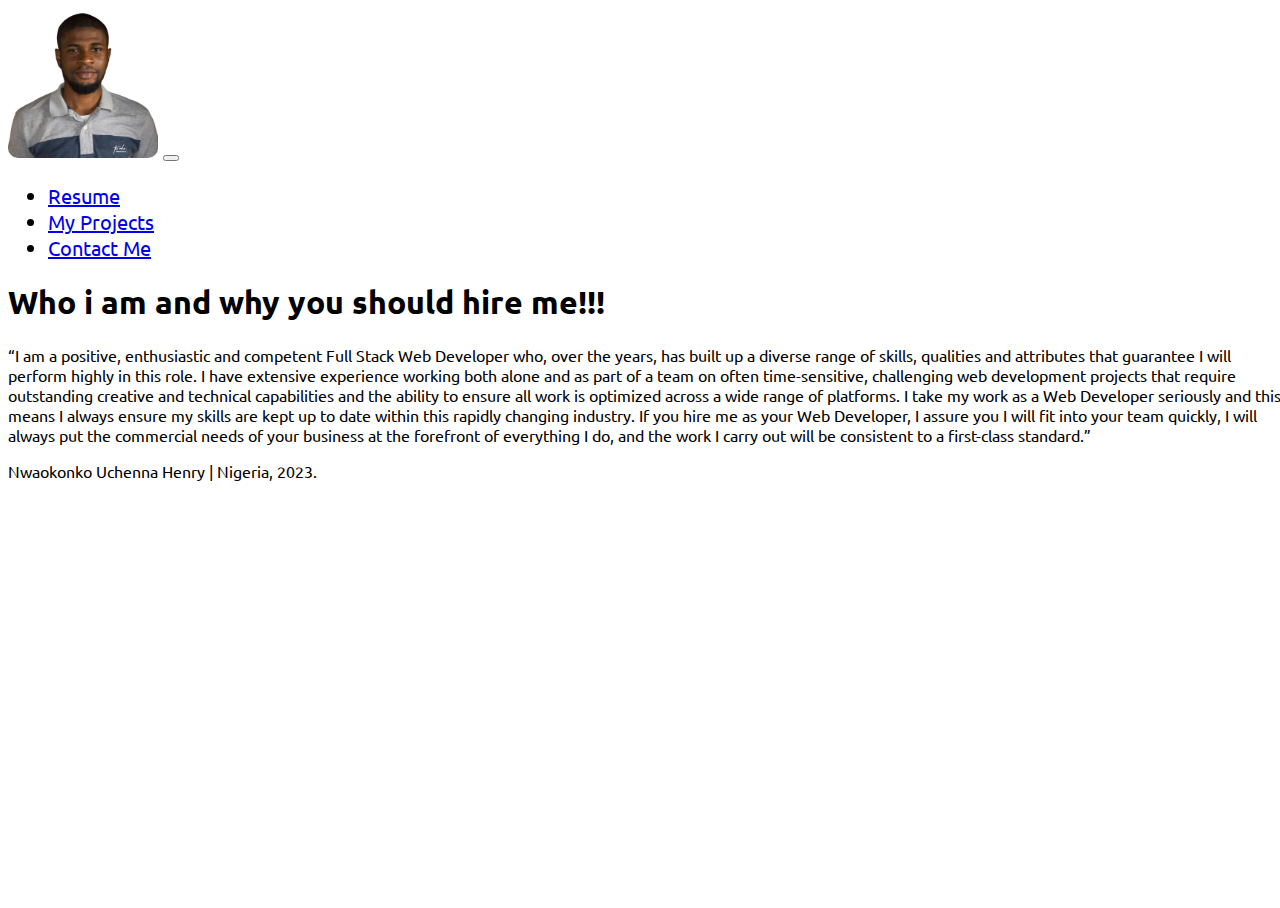
<file: index.html>
<!DOCTYPE html>
<html>
  <head>
    <title>My PORTFOLIO</title>
   
    <meta charset="utf-8">
    <meta name="viewport" content="width=device-width, initial-scale=1, shrink-to-fit=no">
    <link rel="preconnect" href="https://fonts.gstatic.com" crossorigin>
    <link href="https://fonts.googleapis.com/css2?family=Ubuntu:wght@300&display=swap" rel="stylesheet">
    <link href="https://cdn.jsdelivr.net/npm/bootstrap@5.2.3/dist/css/bootstrap.min.css" rel="stylesheet" integrity="sha384-rbsA2VBKQhggwzxH7pPCaAqO46MgnOM80zW1RWuH61DGLwZJEdK2Kadq2F9CUG65" crossorigin="anonymous">
    <link href="portfolio.css" rel="stylesheet">
  </head>
  <body>
    <div class="container">
    <nav class="navbar navbar-expand-lg navbar-dark bg-dark radius">
        <div class="container-fluid">
          <a class="navbar-brand" href="index.html">
            <img src="image/Henry (1).jpg" alt="Developer Logo"></a>
          <button class="navbar-toggler" type="button" data-bs-toggle="collapse" data-bs-target="#navbarNav" aria-controls="navbarNav" aria-expanded="false" aria-label="Toggle navigation">
            <span class="navbar-toggler-icon"></span>
          </button>
          <div class="collapse navbar-collapse" id="navbarNav">
            <ul class="navbar-nav">
              <li class="nav-item">
                <a class="nav-link active" aria-current="page" href="#">Resume</a>
              </li>
              <li class="nav-item">
                <a class="nav-link" href="#">My Projects</a>
              </li>
              <li class="nav-item">
                <a class="nav-link" href="#">Contact Me</a>
              </li>
            </ul>
          </div>
        </div>
      </nav>
      <h1>Who i am and why you should hire me!!!</h1>

      <p>“I am a positive, enthusiastic and competent Full Stack Web Developer who, over the years, has built up a diverse range of skills, qualities and attributes that guarantee I will perform highly in this role. I have extensive experience working both alone and as part of a team on often time-sensitive, challenging web development projects that require outstanding creative and technical capabilities and the ability to ensure all work is optimized across a wide range of platforms. I take my work as a Web Developer seriously and this means I always ensure my skills are kept up to date within this rapidly changing industry. If you hire me as your Web Developer, I assure you I will fit into your team quickly, I will always put the commercial needs of your business at the forefront of everything I do, and the work I carry out will be consistent to a first-class standard.”</p>
      <footer>
        <p>Nwaokonko Uchenna Henry | Nigeria, 2023.</p>
      </footer>
    </div>
  </body>
</html>
</file>
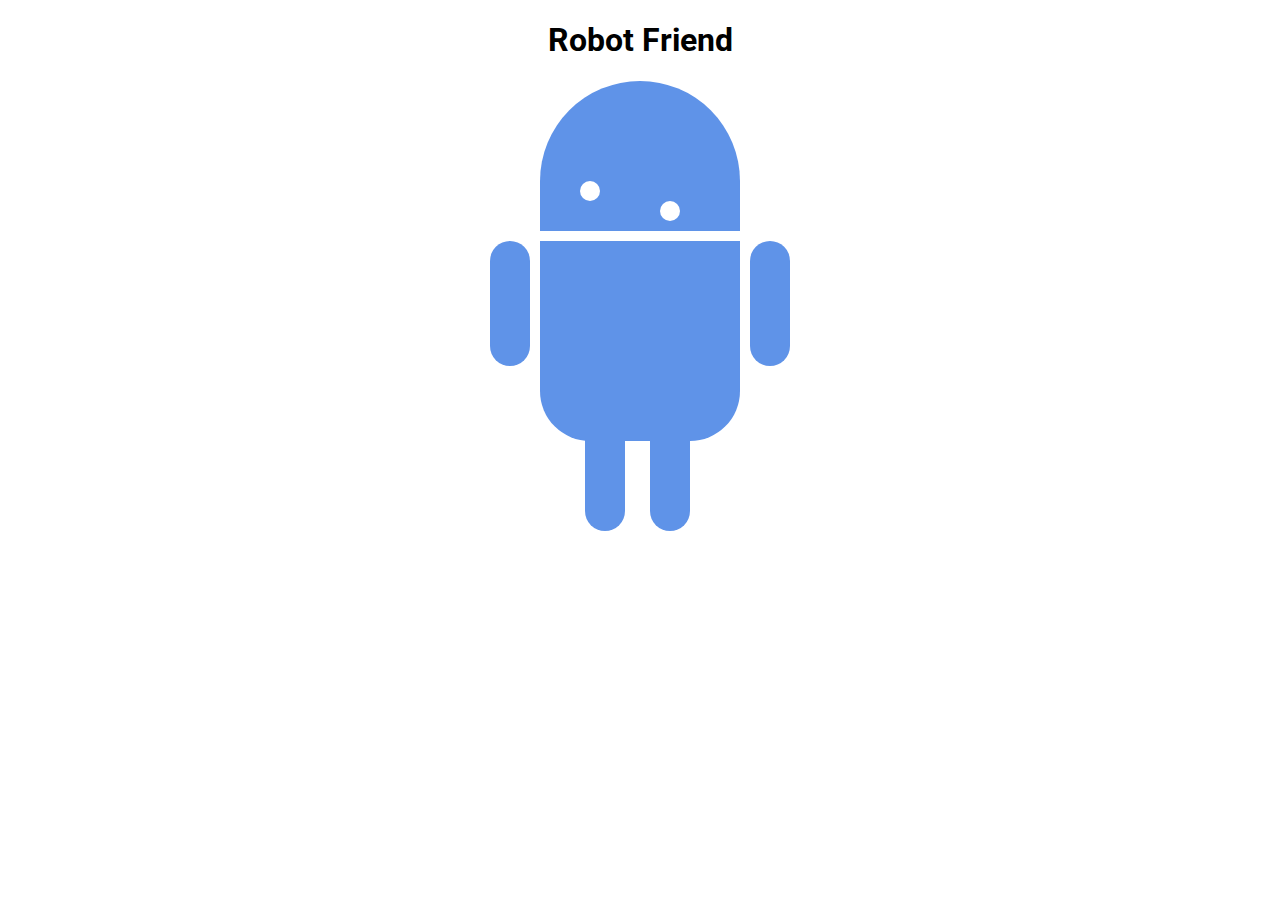
<file: robot/index.html>
<!DOCTYPE html>
<html>
<head>
	<title>RoboPage</title>
	<link rel="stylesheet" type="text/css" href="style.css">
	<link href="https://fonts.googleapis.com/css?family=Roboto" rel="stylesheet">
</head>
<body>
	<h1>Robot Friend</h1>
	<div class="robots">
		<div class="android"> 
			<div class="head"> 
				<div class="eyes"> 
					<div class="left_eye"></div> 
					<div class="right_eye"></div>
				</div> 
			</div> 
			<div class="upper_body"> 
				<div class="left_arm"></div> 
				<div class="torso"></div> 
				<div class="right_arm"></div> 
			</div> 
			<div class="lower_body"> 
				<div class="left_leg"></div> 
				<div class="right_leg"></div> 
			</div> 
		</div>
	</div>
</body>
</html>
</file>
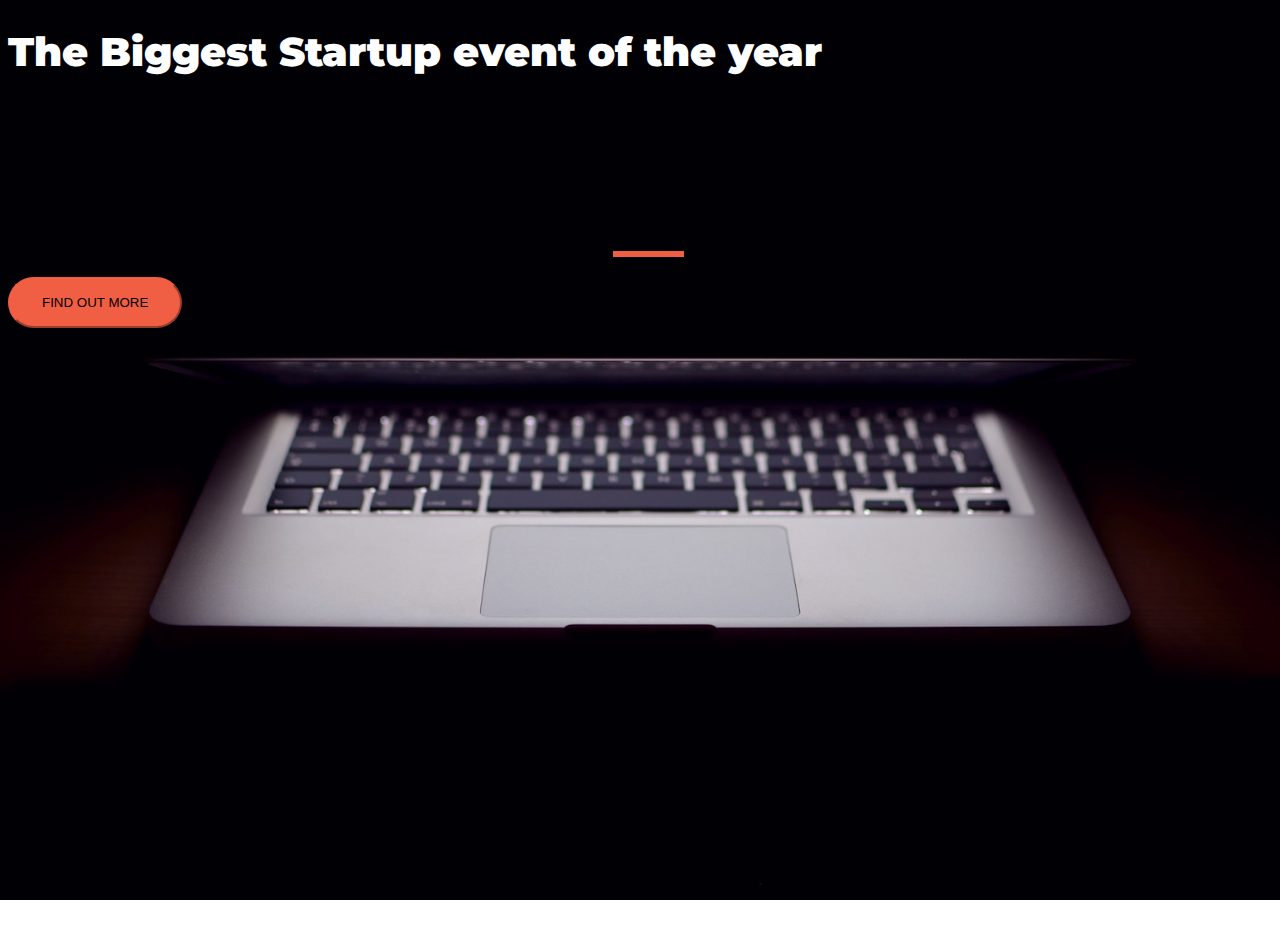
<file: bootstrap/landingpage/index.html>
<!DOCTYPE html>
<html>
  <head>
    <title>Landing Page</title>
   
    <meta charset="utf-8">
    <meta name="viewport" content="width=device-width, initial-scale=1, shrink-to-fit=no">

    <link href="https://fonts.googleapis.com/css?family=Montserrat" rel="stylesheet">
    <link href="https://cdn.jsdelivr.net/npm/bootstrap@5.2.3/dist/css/bootstrap.min.css" rel="stylesheet" integrity="sha384-rbsA2VBKQhggwzxH7pPCaAqO46MgnOM80zW1RWuH61DGLwZJEdK2Kadq2F9CUG65" crossorigin="anonymous">
    <link href="style.css" rel="stylesheet">
  </head>
  <body>
    <div class="container d-flex align-items-center h-100">
      <div class="row">
        <header class="text-center">
            <h1 class="text-uppercase"><strong>The Biggest Startup event of the year</strong></h1>
        </header>
        <div class="createspace col-12"></div>
        <section class="text-center">
            <hr>
            <a href="https://mailchi.mp/d96330d16b62/startup-event">
            <button class="btn btn-primary btn-xl">Find out more</button>
        </a>
        </section>
        
      </div>
    </div>
   
    

  </body>
</html>
</file>
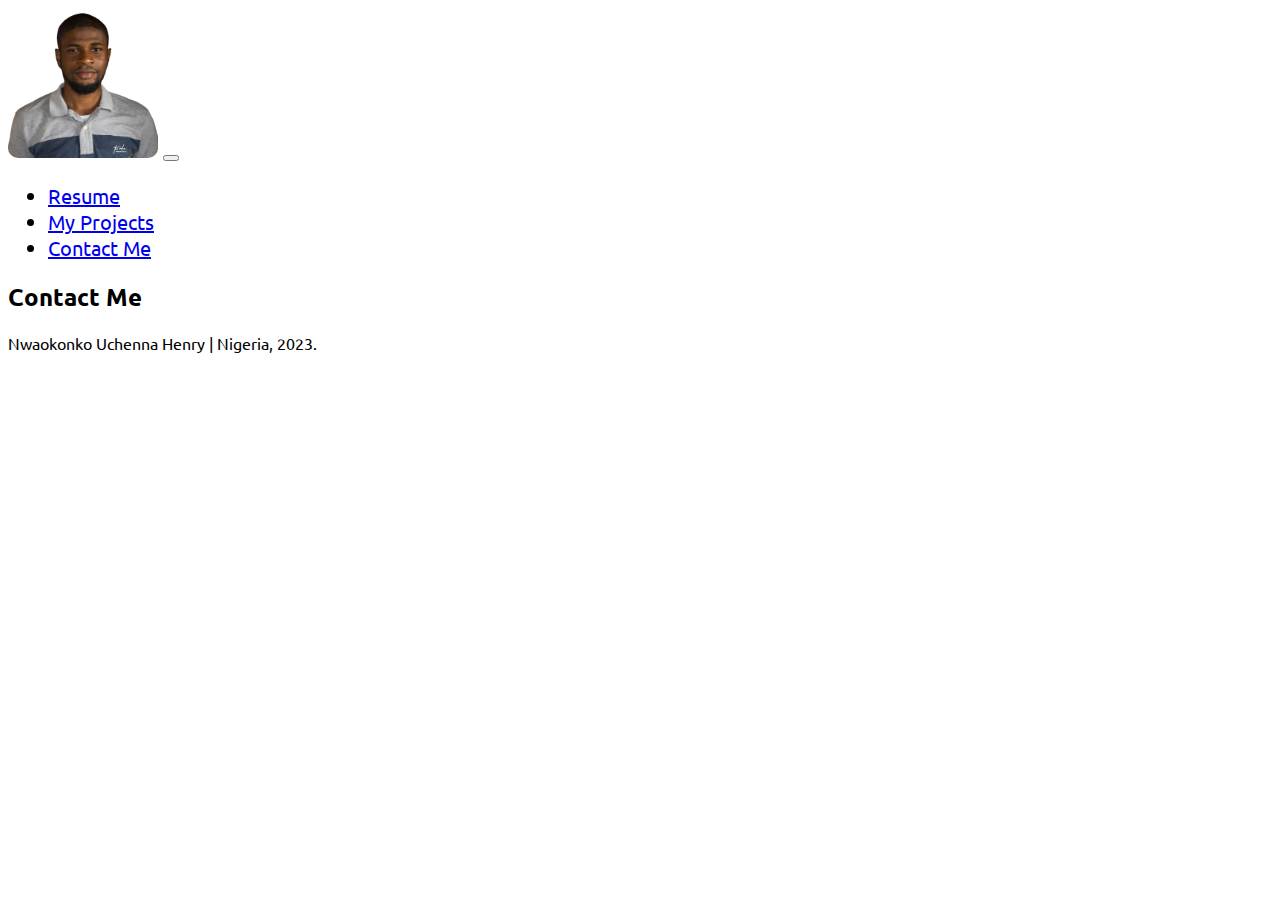
<file: contact.html>
<!DOCTYPE html>
<html>
  <head>
    <title>My PORTFOLIO</title>
   
    <meta charset="utf-8">
    <meta name="viewport" content="width=device-width, initial-scale=1, shrink-to-fit=no">
    <link rel="preconnect" href="https://fonts.gstatic.com" crossorigin>
    <link href="https://fonts.googleapis.com/css2?family=Ubuntu:wght@300&display=swap" rel="stylesheet">
    <link href="https://cdn.jsdelivr.net/npm/bootstrap@5.2.3/dist/css/bootstrap.min.css" rel="stylesheet" integrity="sha384-rbsA2VBKQhggwzxH7pPCaAqO46MgnOM80zW1RWuH61DGLwZJEdK2Kadq2F9CUG65" crossorigin="anonymous">
    <link href="portfolio.css" rel="stylesheet">
  </head>
  <body>
    <div class="container">
    <nav class="navbar navbar-expand-lg navbar-dark bg-dark radius">
        <div class="container-fluid">
          <a class="navbar-brand" href="index.html">
            <img src="image/Henry (1).jpg" alt="Developer Logo"></a>
          <button class="navbar-toggler" type="button" data-bs-toggle="collapse" data-bs-target="#navbarNav" aria-controls="navbarNav" aria-expanded="false" aria-label="Toggle navigation">
            <span class="navbar-toggler-icon"></span>
          </button>
          <div class="collapse navbar-collapse" id="navbarNav">
            <ul class="navbar-nav">
              <li class="nav-item">
                <a class="nav-link active" aria-current="page" href="#">Resume</a>
              </li>
              <li class="nav-item">
                <a class="nav-link" href="#">My Projects</a>
              </li>
              <li class="nav-item">
                <a class="nav-link" href="#">Contact Me</a>
              </li>
            </ul>
          </div>
        </div>
      </nav>
      <main>
        <div>
            <h2>Contact Me</h2>
        </div>
      </main>
      <footer>
        <p>Nwaokonko Uchenna Henry | Nigeria, 2023.</p>
      </footer>
    </div>
  </body>
</html>
</file>
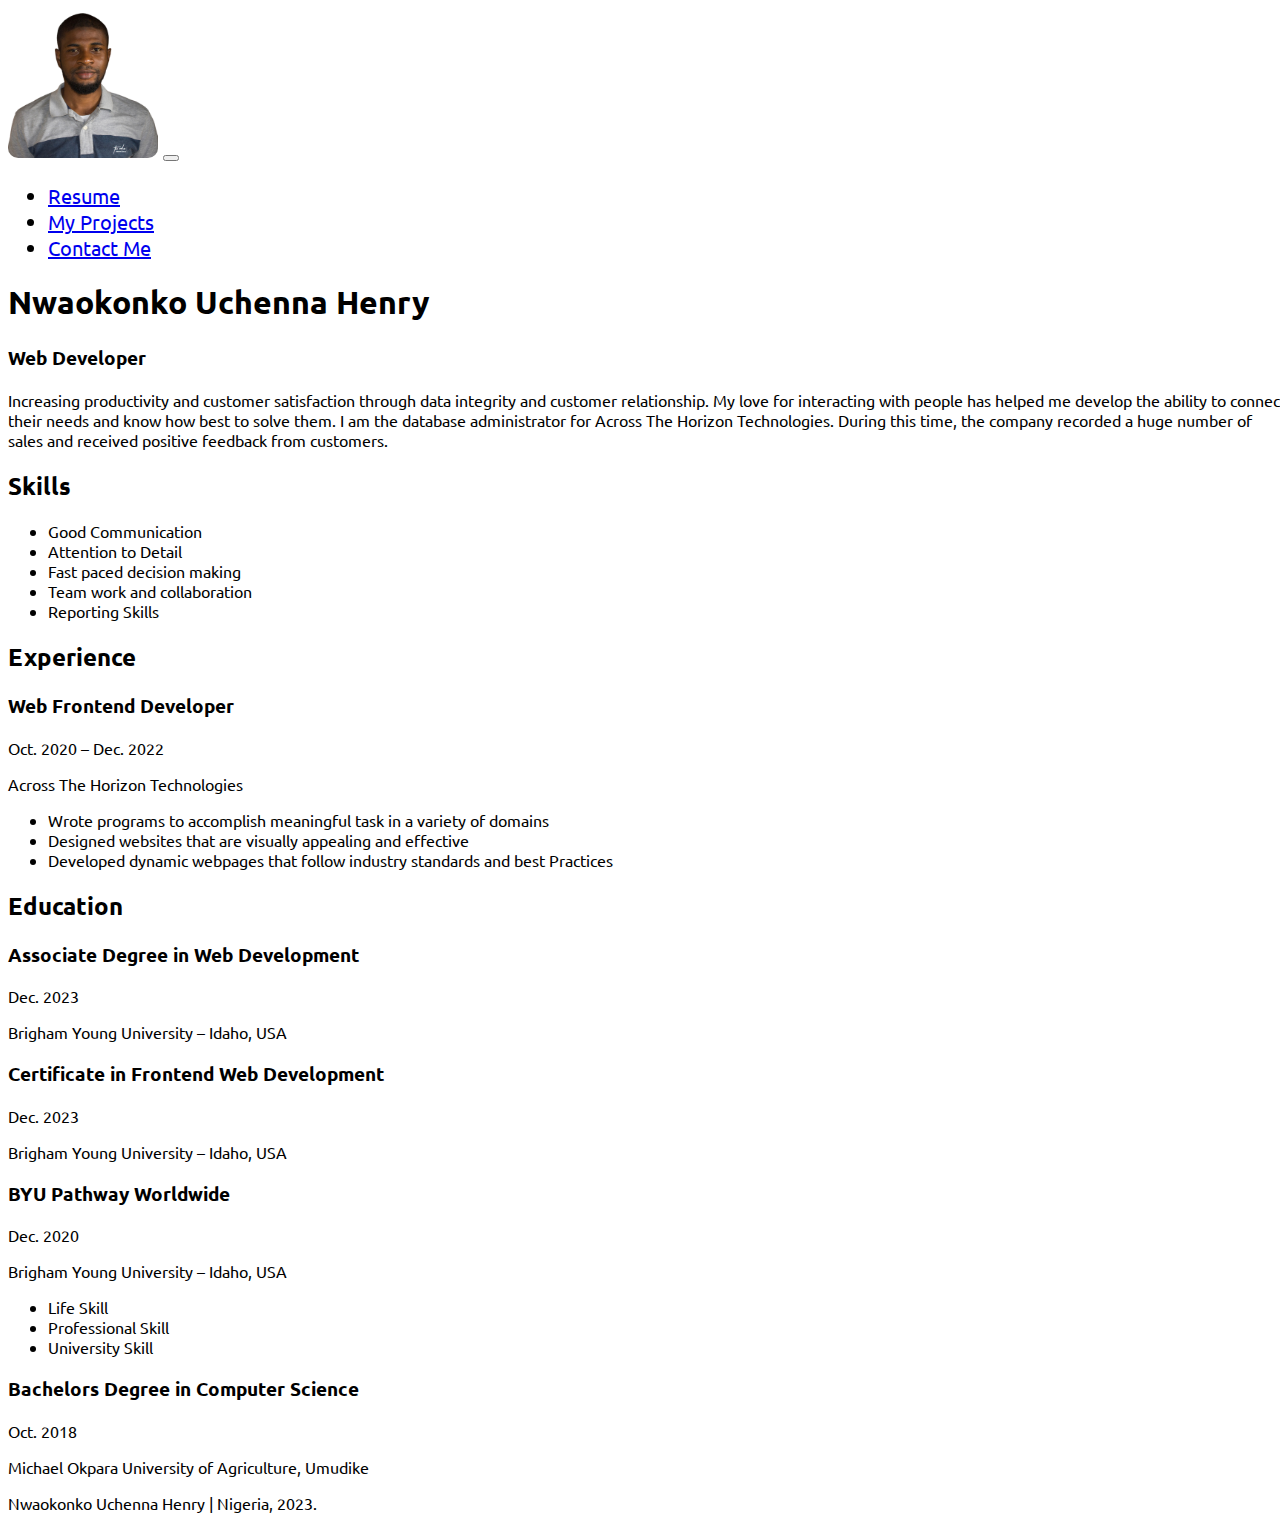
<file: resume.html>
<!DOCTYPE html>
<html>
  <head>
    <title>My PORTFOLIO</title>
   
    <meta charset="utf-8">
    <meta name="viewport" content="width=device-width, initial-scale=1, shrink-to-fit=no">
    <link rel="preconnect" href="https://fonts.gstatic.com" crossorigin>
    <link href="https://fonts.googleapis.com/css2?family=Ubuntu:wght@300&display=swap" rel="stylesheet">
    <link href="https://cdn.jsdelivr.net/npm/bootstrap@5.2.3/dist/css/bootstrap.min.css" rel="stylesheet" integrity="sha384-rbsA2VBKQhggwzxH7pPCaAqO46MgnOM80zW1RWuH61DGLwZJEdK2Kadq2F9CUG65" crossorigin="anonymous">
    <link href="portfolio.css" rel="stylesheet">
  </head>
  <body>
    <div class="container">
    <nav class="navbar navbar-expand-lg navbar-dark bg-dark radius">
        <div class="container-fluid">
          <a class="navbar-brand" href="index.html">
            <img src="image/Henry (1).jpg" alt="Developer Logo"></a>
          <button class="navbar-toggler" type="button" data-bs-toggle="collapse" data-bs-target="#navbarNav" aria-controls="navbarNav" aria-expanded="false" aria-label="Toggle navigation">
            <span class="navbar-toggler-icon"></span>
          </button>
          <div class="collapse navbar-collapse" id="navbarNav">
            <ul class="navbar-nav">
              <li class="nav-item">
                <a class="nav-link active" aria-current="page" href="#">Resume</a>
              </li>
              <li class="nav-item">
                <a class="nav-link" href="#">My Projects</a>
              </li>
              <li class="nav-item">
                <a class="nav-link" href="#">Contact Me</a>
              </li>
            </ul>
          </div>
        </div>
      </nav>
      <main>
        <div>
            <h1>Nwaokonko Uchenna Henry</h1>
        </div>
        <div>
            <h3>
                Web Developer
            </h3>
            <p> 
                Increasing productivity and customer satisfaction through data integrity and customer relationship.
                My love for interacting with people has helped me develop the ability to connect their needs and know how best to solve them. I am the database administrator for Across The Horizon Technologies. During this time, the company recorded a huge number of sales and received positive feedback from customers.

            </p>
        </div>
        <div>
            <h2>Skills</h2>
            <ul>
                <li>Good Communication</li>
                <li>Attention to Detail</li>
                <li>Fast paced decision making</li>
                <li>Team work and collaboration</li>
                <li>Reporting Skills</li>  
            </ul>
        </div>
        <div>
            <h2>Experience</h2>
            <h3>Web Frontend Developer</h3>
            <p>Oct. 2020 – Dec. 2022</p>
            <p>Across The Horizon Technologies</p>
            <ul>
                <li>Wrote programs to accomplish meaningful task in a variety of domains</li>
                <li>Designed websites that are visually appealing and effective</li>
                <li>Developed dynamic webpages that follow industry standards and best 
                    Practices
                    </li>
            </ul>
        </div>
        <div>
            <h2>Education</h2>
            <section>
                <h3>Associate Degree in Web Development</h3>
                <p>Dec. 2023</p>
                <p>Brigham Young University – Idaho, USA</p>
            </section>
            <section>
                <h3>Certificate in Frontend Web Development</h3>
                <p>Dec. 2023</p>
                <p>Brigham Young University – Idaho, USA</p>
            </section>
            <section>
                <h3>BYU Pathway Worldwide	</h3>
                <p>Dec. 2020</p>
                <p>Brigham Young University – Idaho, USA</p>
                <ul>
                    <li>Life Skill</li>
                    <li>Professional Skill</li>
                    <li>University Skill</li>
                </ul>
            </section>
            <section>
                <h3>Bachelors Degree in Computer Science</h3>
                <p>Oct. 2018</p>
                <p>Michael Okpara University of Agriculture, Umudike</p>
            </section>
          
        </div>
        
      </main>
      
      <footer>
        <p>Nwaokonko Uchenna Henry | Nigeria, 2023.</p>
      </footer>
    </div>
  </body>
</html>
</file>
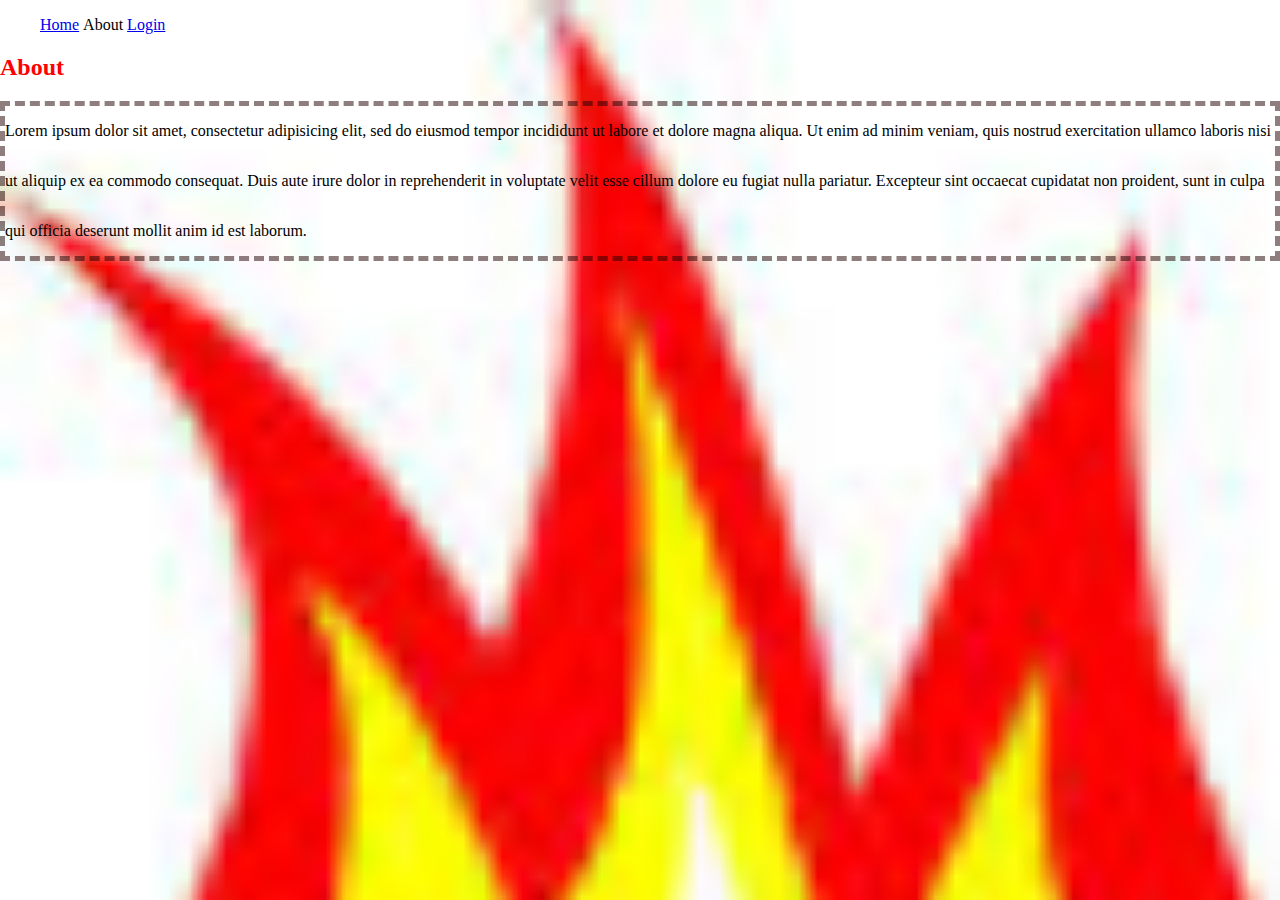
<file: practise/about.html>
<!DOCTYPE html>
<html>
<head>
  <title>My first website!</title>
  <link rel="stylesheet" type="text/css"  href="style.css">
</head>
<body>
  <header>
    <nav>
      <ul>
        <li><a href="home.html">Home</a></li>
        <li>About</li>
        <li><a href="login.html">Login</a></li>
      </ul>
    </nav>
  </header>
  <section>
    <h2>About</h2>
    <p>Lorem ipsum dolor sit amet, consectetur adipisicing elit, sed do eiusmod
    tempor incididunt ut labore et dolore magna aliqua. Ut enim ad minim veniam,
    quis nostrud exercitation ullamco laboris nisi ut aliquip ex ea commodo
    consequat. Duis aute irure dolor in reprehenderit in voluptate velit esse
    cillum dolore eu fugiat nulla pariatur. Excepteur sint occaecat cupidatat non
    proident, sunt in culpa qui officia deserunt mollit anim id est laborum.</p>
  </section>
</body>
</html>
</file>
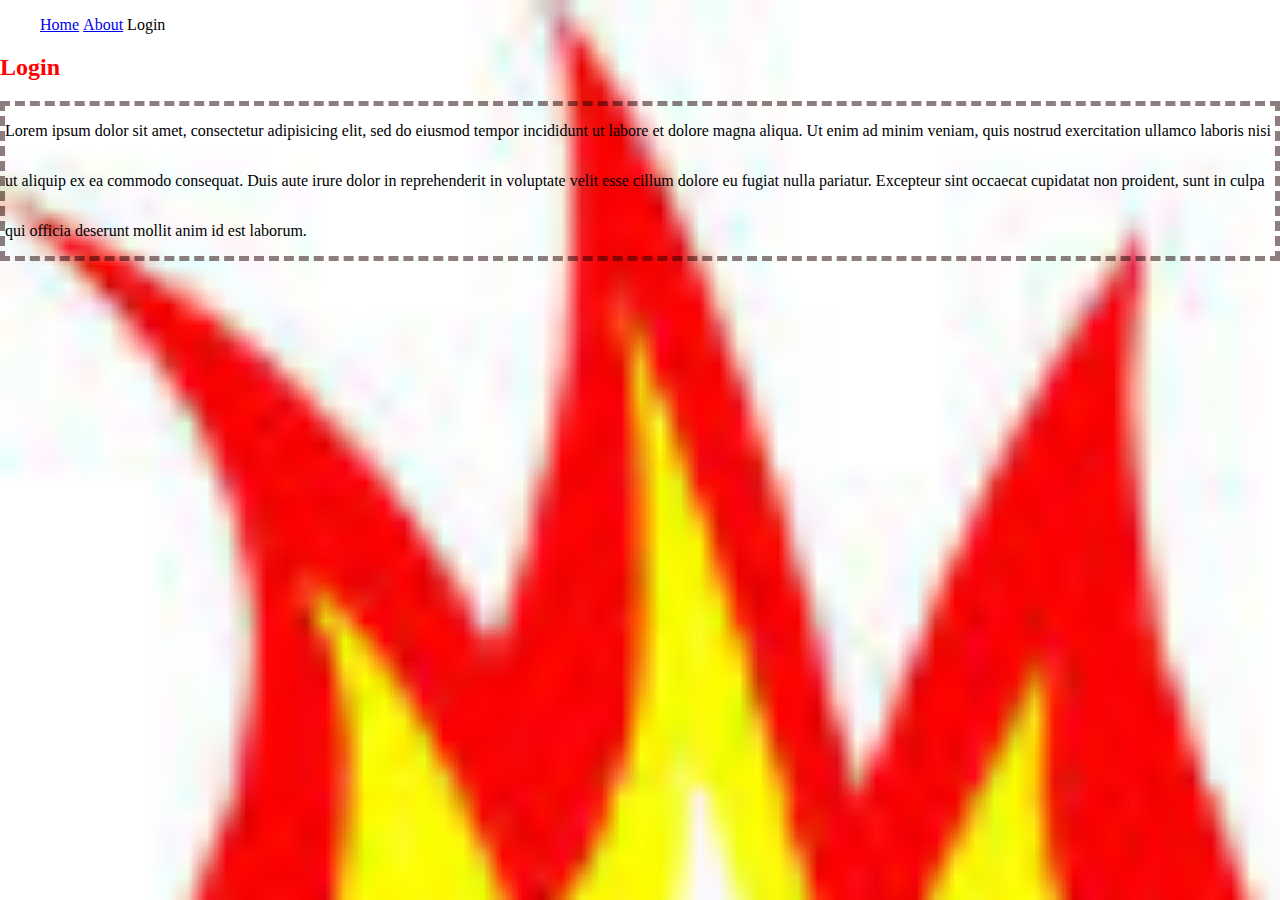
<file: practise/login.html>
<!DOCTYPE html>
<html>
<head>
  <title>My first website!</title>
  <link rel="stylesheet" type="text/css"  href="style.css">
</head>
<body>
  <header>
    <nav>
      <ul>
        <li><a href="home.html">Home</a></li>
        <li><a href="about.html">About</a></li>
        <li>Login</li>
      </ul>
    </nav>
  </header>
  <section>
    <h2>Login</h2>
    <p>Lorem ipsum dolor sit amet, consectetur adipisicing elit, sed do eiusmod
    tempor incididunt ut labore et dolore magna aliqua. Ut enim ad minim veniam,
    quis nostrud exercitation ullamco laboris nisi ut aliquip ex ea commodo
    consequat. Duis aute irure dolor in reprehenderit in voluptate velit esse
    cillum dolore eu fugiat nulla pariatur. Excepteur sint occaecat cupidatat non
    proident, sunt in culpa qui officia deserunt mollit anim id est laborum.</p>
  </section>
</body>
</html>
</file>
<file: portfolio.css>
body,
html {
  width: 100%;
  height: 100%;
  font-family: 'Ubuntu', sans-serif;
 
}
img{
    height: 150px;
    width: 150px;
    border-radius: 10px;  
}
.radius{
    border-radius: 10px; 
    font-size: 20px; 
}
</file>
<file: robot/style.css>
h1 {
	text-align: center;
	font-family: 'Roboto', sans-serif;
}

.robots {
	display: flex;
	flex-wrap: wrap;
	justify-content: center;
}

.head, 
.left_arm, 
.torso, 
.right_arm, 
.left_leg, 
.right_leg {
	 background-color: #5f93e8;
}

.head { 
	width: 200px; 
	margin: 0 auto; 
	height: 150px; 
	border-radius: 200px 200px 0 0; 
	margin-bottom: 10px;
} 

.eyes {
	
}

.head:hover {
	width: 300px;
    transition: 1s ease-in-out;
}

.upper_body { 
	width: 300px; 
	height: 150px;
	display: flex; 
} 

.left_arm, .right_arm { 
	width: 40px; 
	height: 125px;
	border-radius: 100px; 
} 

.left_arm { 
	margin-right: 10px; 
} 

.right_arm { 
	margin-left: 10px; 
} 

.torso { 
	width: 200px; 
	height: 200px;
	border-radius: 0 0 50px 50px; 
} 

.lower_body { 
	width: 200px; 
	height: 200px;
	/* This is another useful property. Hmm what do you think it does?*/
	margin: 0 auto;

} 

.left_leg, .right_leg { 
	width: 40px; 
	height: 120px;
	border-radius: 0 0 100px 100px; 
} 

.left_leg { 
	margin-top: 20px;
	margin-left: 45px; 
} 

.left_leg:hover {
	-webkit-transform: rotate(20deg);
    -moz-transform: rotate(20deg);
    -o-transform: rotate(20deg);
    -ms-transform: rotate(20deg);
    transform: rotate(20deg);
}

.right_leg { 
	margin-top: -120px;
	margin-left: 110px; 
}

.left_eye, .right_eye { 
	width: 20px; 
	height: 20px; 
	border-radius: 15px; 
	background-color: white;  
} 

.left_eye { 
	/* These properties are new and you haven't encountered
	in this course. Check out CSS Tricks to see what it does! */
	position: relative; 
	top: 100px; 
	left: 40px; 
} 

.right_eye { 
	position: relative; 
	top: 100px; 
	left: 120px; 
}
</file>
<file: bootstrap/landingpage/style.css>
body,
html {
  width: 100%;
  height: 100%;
  font-family: 'Montserrat', sans-serif;
  background: url(header.jpg) no-repeat center center fixed; 
  -webkit-background-size: cover;
  -moz-background-size: cover;
  -o-background-size: cover;
  background-size: cover;
}
h1{
  font-size: 2.5rem;
  color: #ffffff;
}

.createspace{
  height: 8rem;
}
.btn{
  border-radius: 200px;
  text-transform: uppercase;
  background-color: #F05F44;
  border-color: #F05F44;
}

.btn:hover{
  background-color: #AA3939;
  border-color: #AA3939;
  border-width: 4px;
}
.btn-xl{
  padding: 1rem 2rem;
}

hr {
  margin: 20px auto;
  color: #F05F44;
  border: 3px solid #F05F44;
  max-width: 65px;
  opacity: 1;  
}
</file>
<file: practise/style.css>
body {
    background-image: url(flame.jpg);
    background-size: cover;
    margin: 0px;
}
h1{
    font-family: fantasy;
    width: 400px;
    text-align: center;
    border-right: 2px solid brown;
    border-bottom: 4px solid brown;
}
h2{
    color: red;
}
li{
    list-style: none;
    display: inline-block;
}

p {
    border: 5px dashed rgba(33.3, 0, 0, 0.5);
    line-height: 50px;
}

.container{
    display: flex;
    flex-wrap: wrap;
    justify-content: center;
}
img{
    width: 350px;
    height: 250px;
    margin: 10px;
    transition: all 1s;
}
img:hover{
    transform: scale(1.1);
}
</file>
